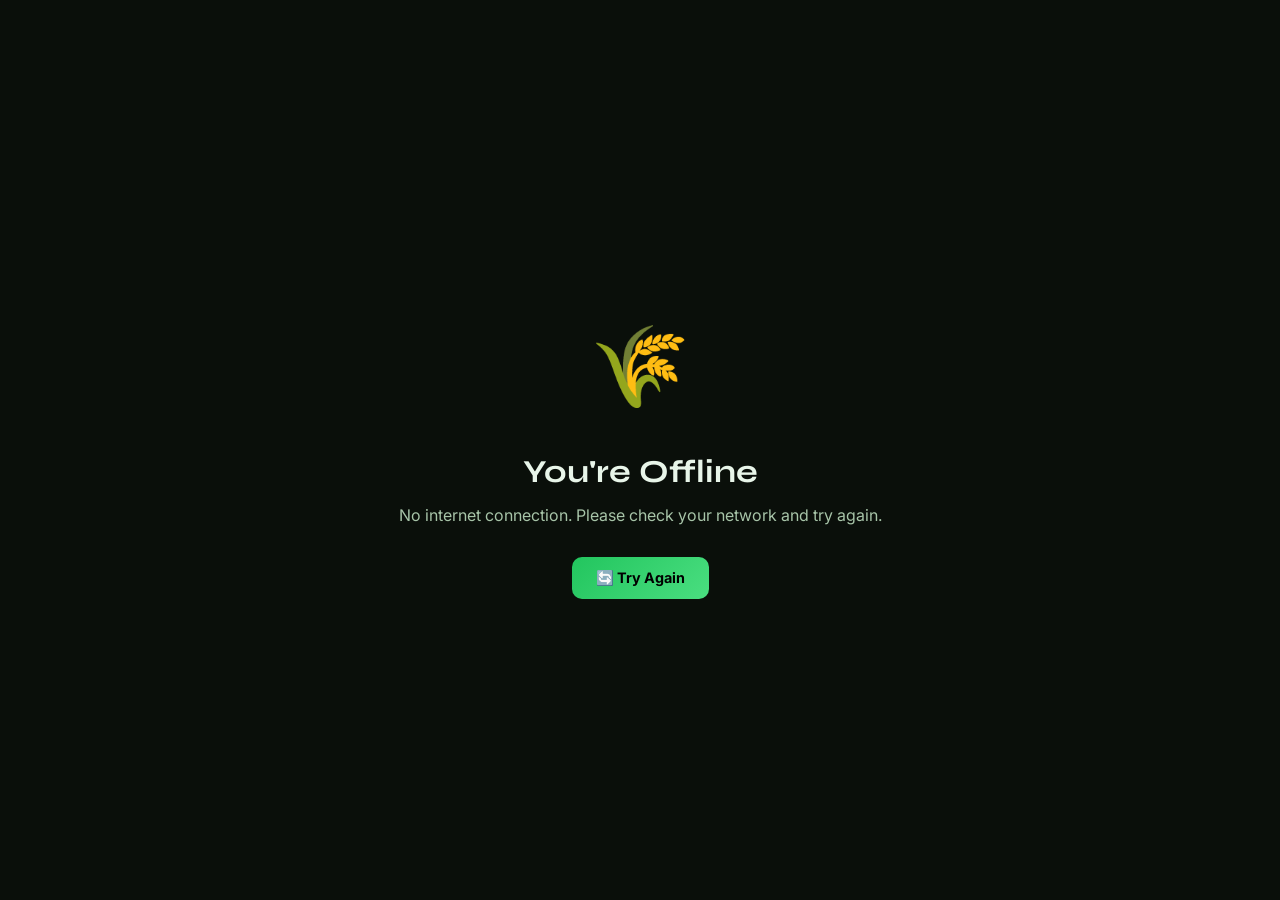
<file: templates/offline.html>
<!DOCTYPE html>
<html lang="en">
<head>
  <meta charset="UTF-8"/>
  <meta name="viewport" content="width=device-width, initial-scale=1.0"/>
  <title>SmartAgro – Offline</title>
  <link rel="stylesheet" href="/static/css/main.css"/>
  <link href="https://fonts.googleapis.com/css2?family=Syne:wght@400;700;800&family=Inter:wght@400;500&display=swap" rel="stylesheet"/>
  <style>
    body { display:flex; align-items:center; justify-content:center; min-height:100vh; text-align:center; padding:24px; }
    .offline-icon { font-size:5rem; margin-bottom:24px; animation: float 3s ease-in-out infinite; }
    @keyframes float { 0%,100%{transform:translateY(0)} 50%{transform:translateY(-12px)} }
    h1 { font-family:'Syne',sans-serif; font-size:2rem; margin-bottom:12px; }
    p  { color:var(--text-2); margin-bottom:28px; }
    .btn-primary { display:inline-flex; align-items:center; gap:8px; cursor:pointer; }
  </style>
</head>
<body>
  <div>
    <div class="offline-icon">🌾</div>
    <h1>You're Offline</h1>
    <p>No internet connection. Please check your network and try again.</p>
    <button class="btn-primary" onclick="window.location.reload()">
      🔄 Try Again
    </button>
  </div>
</body>
</html>
</file>
<file: static/css/main.css>
/* ═══════════════════════════════════════════════════════
   AgroSmart — main.css  (shared across all pages)
   Theme: Dark earthy green + amber gold + deep teal
═══════════════════════════════════════════════════════ */

@import url('https://fonts.googleapis.com/css2?family=Syne:wght@400;600;700;800&family=Inter:wght@300;400;500;600&display=swap');

/* ── Variables ───────────────────────────────────────── */
:root {
  --bg:          #0a0f0a;
  --bg-2:        #0e1510;
  --bg-3:        #131d14;
  --card:        #131d14;
  --card-hover:  #1a2a1b;
  --border:      rgba(74,222,128,0.12);
  --border-2:    rgba(74,222,128,0.22);

  --green:       #4ade80;
  --green-2:     #22c55e;
  --green-dark:  #166534;
  --green-glow:  rgba(74,222,128,0.18);

  --amber:       #fbbf24;
  --amber-2:     #f59e0b;
  --amber-dark:  #92400e;

  --teal:        #2dd4bf;
  --teal-2:      #14b8a6;

  --red:         #f87171;
  --red-2:       #ef4444;

  --text:        #e8f5e9;
  --text-2:      #a7c4a8;
  --text-3:      #6b8c6c;

  --nav-h:       72px;
  --radius:      16px;
  --radius-sm:   8px;
  --radius-lg:   24px;

  --shadow:      0 4px 24px rgba(0,0,0,0.4);
  --shadow-lg:   0 8px 48px rgba(0,0,0,0.6);
  --glow:        0 0 32px rgba(74,222,128,0.25);

  --trans:       all 0.28s cubic-bezier(0.4,0,0.2,1);
}
/* ── Light Theme ──────────────────────────────────────── */
body.light-theme {
  --bg:          #f0f7f0;
  --bg-2:        #e4f0e4;
  --bg-3:        #d8ebd8;
  --card:        #ffffff;
  --card-hover:  #f4fbf4;
  --border:      rgba(22,101,52,0.15);
  --border-2:    rgba(22,101,52,0.28);

  --text:        #0f2d10;
  --text-2:      #2e5c30;
  --text-3:      #5a8c5c;

  --shadow:      0 4px 24px rgba(0,0,0,0.10);
  --shadow-lg:   0 8px 48px rgba(0,0,0,0.16);
}

body.light-theme .navbar {
  background: rgba(240,247,240,0.90);
}
body.light-theme .navbar.scrolled {
  background: rgba(240,247,240,0.98);
}
body.light-theme .hero-grid {
  background-image:
    linear-gradient(rgba(22,101,52,0.06) 1px, transparent 1px),
    linear-gradient(90deg, rgba(22,101,52,0.06) 1px, transparent 1px);
}

/* ── Theme Toggle Button ─────────────────────────────── */
.theme-toggle {
  width: 38px; height: 38px;
  border-radius: var(--radius-sm);
  background: var(--bg-3);
  border: 1px solid var(--border);
  color: var(--text-2);
  display: flex; align-items: center; justify-content: center;
  font-size: 1rem;
  transition: var(--trans);
  cursor: pointer;
  flex-shrink: 0;
}
.theme-toggle:hover {
  border-color: var(--amber);
  color: var(--amber);
  background: rgba(251,191,36,0.1);
}

/* ── Install App Button ──────────────────────────────── */
.install-btn {
  display: flex;
  align-items: center;
  gap: 7px;
  height: 38px;
  padding: 0 14px;
  border-radius: var(--radius-sm);
  background: var(--bg-3);
  border: 1px solid var(--green);
  color: var(--green);
  font-size: 0.8rem;
  font-weight: 700;
  font-family: inherit;
  transition: var(--trans);
  cursor: pointer;
  flex-shrink: 0;
  animation: installPulse 2.4s ease-in-out infinite;
}
.install-btn:hover {
  background: var(--green-glow);
  box-shadow: 0 0 16px rgba(74,222,128,0.25);
  transform: translateY(-1px);
}
.install-btn:disabled { opacity: 0.6; cursor: not-allowed; animation: none; }
@keyframes installPulse {
  0%, 100% { box-shadow: 0 0 0 0 rgba(74,222,128,0.25); }
  50%      { box-shadow: 0 0 0 5px rgba(74,222,128,0); }
}

/* ── Install Instructions Modal (injected by main.js) ─── */
.install-modal-overlay {
  position: fixed; inset: 0; z-index: 9999;
  display: flex; align-items: center; justify-content: center;
  background: rgba(10,16,12,0.6);
  backdrop-filter: blur(3px);
  opacity: 0; pointer-events: none;
  transition: opacity 0.2s ease;
  padding: 20px;
}
.install-modal-overlay.visible { opacity: 1; pointer-events: all; }
.install-modal-box {
  background: var(--card);
  border: 1px solid var(--border-2);
  border-radius: var(--radius-lg);
  padding: 28px 26px;
  max-width: 360px;
  width: 100%;
  text-align: center;
  box-shadow: var(--shadow-lg);
  animation: installModalPop 0.25s ease;
}
@keyframes installModalPop {
  from { transform: scale(0.92); opacity: 0; }
  to   { transform: scale(1);    opacity: 1; }
}
.install-modal-icon {
  width: 60px; height: 60px;
  border-radius: 50%;
  background: var(--green-glow);
  border: 1px solid rgba(74,222,128,0.3);
  display: flex; align-items: center; justify-content: center;
  font-size: 1.5rem;
  color: var(--green);
  margin: 0 auto 16px;
}
.install-modal-box h3 { font-size: 1.05rem; margin-bottom: 10px; }
.install-modal-steps {
  list-style: none;
  text-align: left;
  display: flex;
  flex-direction: column;
  gap: 10px;
  margin: 16px 0 20px;
}
.install-modal-steps li {
  display: flex;
  align-items: flex-start;
  gap: 10px;
  font-size: 0.82rem;
  color: var(--text-2);
  line-height: 1.5;
}
.install-modal-steps .ims-num {
  width: 20px; height: 20px;
  border-radius: 50%;
  background: var(--green-glow);
  border: 1px solid rgba(74,222,128,0.3);
  display: flex; align-items: center; justify-content: center;
  font-size: 0.68rem; font-weight: 700; color: var(--green);
  flex-shrink: 0;
}
.install-modal-box p.install-modal-note {
  font-size: 0.76rem;
  color: var(--text-3);
  margin-bottom: 18px;
}
.install-modal-close {
  width: 100%;
  padding: 11px;
  background: var(--green-2);
  color: #000;
  font-weight: 700;
  font-size: 0.85rem;
  border-radius: var(--radius-sm);
  border: none;
  cursor: pointer;
  transition: var(--trans);
}
.install-modal-close:hover { background: var(--green); }
/* ── Reset ───────────────────────────────────────────── */
*, *::before, *::after { box-sizing: border-box; margin: 0; padding: 0; }

html { scroll-behavior: smooth; }

body {
  font-family: 'Inter', sans-serif;
  background: var(--bg);
  color: var(--text);
  line-height: 1.6;
  overflow-x: hidden;
}

a { text-decoration: none; color: inherit; }
img { max-width: 100%; display: block; }
button { cursor: pointer; font-family: inherit; border: none; background: none; }

/* ── Scrollbar ───────────────────────────────────────── */
::-webkit-scrollbar { width: 6px; }
::-webkit-scrollbar-track { background: var(--bg-2); }
::-webkit-scrollbar-thumb { background: var(--green-dark); border-radius: 3px; }
::-webkit-scrollbar-thumb:hover { background: var(--green-2); }

/* ── Container ───────────────────────────────────────── */
.container {
  max-width: 1280px;
  margin: 0 auto;
  padding: 0 24px;
}

/* ── Typography ──────────────────────────────────────── */
h1,h2,h3,h4 { font-family: 'Syne', sans-serif; line-height: 1.2; }

.gradient-text {
  background: linear-gradient(135deg, var(--green), var(--teal), var(--amber));
  -webkit-background-clip: text;
  -webkit-text-fill-color: transparent;
  background-clip: text;
}

/* ── NAVBAR ──────────────────────────────────────────── */
.navbar {
  position: fixed;
  top: 0; left: 0; right: 0;
  height: var(--nav-h);
  z-index: 1000;
  display: flex;
  align-items: center;
  justify-content: space-between;
  padding: 0 32px;
  background: rgba(10,15,10,0.85);
  backdrop-filter: blur(20px);
  border-bottom: 1px solid var(--border);
  transition: var(--trans);
}
.navbar.scrolled {
  background: rgba(10,15,10,0.97);
  border-bottom-color: var(--border-2);
  box-shadow: var(--shadow);
}

/* Brand */
.nav-brand {
  display: flex;
  align-items: center;
  gap: 10px;
  font-family: 'Syne', sans-serif;
  font-size: 1.4rem;
  font-weight: 800;
}
.brand-icon {
  width: 40px; height: 40px;
  border-radius: 10px;
  background: linear-gradient(135deg, var(--green-dark), var(--green-2));
  display: flex; align-items: center; justify-content: center;
  color: #fff;
  font-size: 1rem;
  box-shadow: var(--glow);
}
.brand-icon.small { width: 30px; height: 30px; font-size: 0.8rem; }
.brand-text { color: var(--text); }
.brand-accent { color: var(--green); }

/* Nav Links */
.nav-links {
  display: flex;
  align-items: center;
  gap: 4px;
}
.nav-item {
  display: flex;
  align-items: center;
  gap: 7px;
  padding: 8px 16px;
  border-radius: var(--radius-sm);
  color: var(--text-2);
  font-size: 0.875rem;
  font-weight: 500;
  transition: var(--trans);
  position: relative;
  white-space: nowrap;
}
.nav-item i { font-size: 0.9rem; }
.nav-item:hover {
  color: var(--green);
  background: var(--green-glow);
}
.nav-item.active {
  color: var(--green);
  background: var(--green-glow);
}
.nav-item.active::after {
  content: '';
  position: absolute;
  bottom: -1px; left: 50%;
  transform: translateX(-50%);
  width: 60%;
  height: 2px;
  background: var(--green);
  border-radius: 1px;
}
.alert-badge {
  background: var(--red-2);
  color: #fff;
  font-size: 0.65rem;
  font-weight: 700;
  padding: 2px 6px;
  border-radius: 20px;
  min-width: 18px;
  text-align: center;
  animation: pulse-badge 2s infinite;
}
@keyframes pulse-badge {
  0%,100% { transform: scale(1); }
  50%      { transform: scale(1.15); }
}

/* Nav Actions */
.nav-actions { display: flex; align-items: center; gap: 12px; }

/* Language Selector */
.lang-selector { position: relative; }
.lang-btn {
  display: flex;
  align-items: center;
  gap: 6px;
  padding: 8px 14px;
  background: var(--bg-3);
  border: 1px solid var(--border);
  border-radius: var(--radius-sm);
  color: var(--text-2);
  font-size: 0.8rem;
  font-weight: 600;
  transition: var(--trans);
}
.lang-btn:hover { border-color: var(--green); color: var(--green); }
.lang-btn i.fa-chevron-down { font-size: 0.65rem; transition: var(--trans); }
.lang-selector.open .fa-chevron-down { transform: rotate(180deg); }

.lang-dropdown {
  display: none;
  position: absolute;
  top: calc(100% + 8px);
  right: 0;
  width: 280px;
  background: var(--bg-2);
  border: 1px solid var(--border-2);
  border-radius: var(--radius);
  box-shadow: var(--shadow-lg);
  overflow: hidden;
  z-index: 9999;
  animation: dropIn 0.2s ease;
}
.lang-selector.open .lang-dropdown { display: block; }
@keyframes dropIn {
  from { opacity: 0; transform: translateY(-8px); }
  to   { opacity: 1; transform: translateY(0); }
}
.lang-search { padding: 12px; border-bottom: 1px solid var(--border); }
.lang-search input {
  width: 100%;
  padding: 8px 12px;
  background: var(--bg-3);
  border: 1px solid var(--border);
  border-radius: var(--radius-sm);
  color: var(--text);
  font-size: 0.8rem;
  outline: none;
  transition: var(--trans);
}
.lang-search input:focus { border-color: var(--green); }
.lang-list {
  max-height: 280px;
  overflow-y: auto;
  padding: 8px;
}
.lang-option {
  display: flex;
  align-items: center;
  gap: 10px;
  padding: 9px 12px;
  border-radius: var(--radius-sm);
  cursor: pointer;
  transition: var(--trans);
  font-size: 0.85rem;
}
.lang-option:hover { background: var(--green-glow); color: var(--green); }
.lang-option.active { background: var(--green-glow); color: var(--green); font-weight: 600; }
.lang-flag { font-size: 1.1rem; }
.lang-name { flex: 1; }
.lang-code { font-size: 0.7rem; color: var(--text-3); }

/* Hamburger */
.hamburger {
  display: none;
  flex-direction: column;
  gap: 5px;
  padding: 8px;
  background: var(--bg-3);
  border: 1px solid var(--border);
  border-radius: var(--radius-sm);
  transition: var(--trans);
}
.hamburger span {
  display: block;
  width: 20px; height: 2px;
  background: var(--text-2);
  border-radius: 1px;
  transition: var(--trans);
}
.hamburger.open span:nth-child(1) { transform: translateY(7px) rotate(45deg); }
.hamburger.open span:nth-child(2) { opacity: 0; }
.hamburger.open span:nth-child(3) { transform: translateY(-7px) rotate(-45deg); }

/* ── Sections ────────────────────────────────────────── */
.section {
  padding: 80px 0;
}
.section-header {
  text-align: center;
  margin-bottom: 48px;
}
.section-header h2 {
  font-size: clamp(1.6rem, 3vw, 2.2rem);
  margin: 12px 0 8px;
}
.section-header p {
  color: var(--text-2);
  font-size: 1rem;
}
.section-tag {
  display: inline-flex;
  align-items: center;
  justify-content: center;
  width: 44px; height: 44px;
  border-radius: 50%;
  background: var(--green-glow);
  border: 1px solid var(--border-2);
  color: var(--green);
  font-size: 1rem;
  margin-bottom: 4px;
}
.section-tag.safe { background: rgba(34,197,94,0.15); color: var(--green-2); }

/* ── Page Hero (inner pages) ─────────────────────────── */
.page-hero {
  min-height: 360px;
  display: flex;
  flex-direction: column;
  align-items: center;
  justify-content: center;
  padding: calc(var(--nav-h) + 48px) 24px 48px;
  text-align: center;
  position: relative;
  overflow: hidden;
}
.page-hero-content { position: relative; z-index: 2; }
.page-hero h1 {
  font-size: clamp(2rem, 5vw, 3.2rem);
  margin: 12px 0 16px;
}
.page-hero p {
  font-size: 1.05rem;
  color: var(--text-2);
  max-width: 600px;
  margin: 0 auto;
}

/* ── Buttons ─────────────────────────────────────────── */
.btn-primary {
  display: inline-flex;
  align-items: center;
  gap: 8px;
  padding: 12px 24px;
  background: linear-gradient(135deg, var(--green-2), var(--green));
  color: #000;
  font-weight: 700;
  font-size: 0.9rem;
  border-radius: 10px;
  transition: var(--trans);
  position: relative;
  overflow: hidden;
}
.btn-primary::before {
  content: '';
  position: absolute;
  inset: 0;
  background: linear-gradient(135deg, rgba(255,255,255,0.1), transparent);
  opacity: 0;
  transition: var(--trans);
}
.btn-primary:hover { transform: translateY(-2px); box-shadow: 0 8px 24px rgba(74,222,128,0.35); }
.btn-primary:hover::before { opacity: 1; }
.btn-primary:active { transform: translateY(0); }

.btn-secondary {
  display: inline-flex;
  align-items: center;
  gap: 8px;
  padding: 11px 22px;
  background: transparent;
  border: 1px solid var(--border-2);
  color: var(--text-2);
  font-weight: 600;
  font-size: 0.9rem;
  border-radius: 10px;
  transition: var(--trans);
}
.btn-secondary:hover {
  border-color: var(--green);
  color: var(--green);
  background: var(--green-glow);
  transform: translateY(-2px);
}
.btn-secondary:active { transform: translateY(0); }

/* ── Cards ───────────────────────────────────────────── */
.card {
  background: var(--card);
  border: 1px solid var(--border);
  border-radius: var(--radius);
  transition: var(--trans);
}
.card:hover {
  border-color: var(--border-2);
  box-shadow: var(--shadow);
  transform: translateY(-2px);
}

/* ── Hero Orbs ───────────────────────────────────────── */
.hero-bg {
  position: absolute;
  inset: 0;
  overflow: hidden;
  pointer-events: none;
}
.hero-orb {
  position: absolute;
  border-radius: 50%;
  filter: blur(60px);
  opacity: 0.18;
  animation: float 8s ease-in-out infinite;
}
.orb-1 {
  width: 500px; height: 500px;
  background: radial-gradient(circle, var(--green-2), transparent);
  top: -200px; right: -100px;
  animation-delay: 0s;
}
.orb-2 {
  width: 300px; height: 300px;
  background: radial-gradient(circle, var(--teal), transparent);
  bottom: -100px; left: 10%;
  animation-delay: 3s;
}
.orb-3 {
  width: 250px; height: 250px;
  background: radial-gradient(circle, var(--amber), transparent);
  top: 50%; left: 50%;
  animation-delay: 5s;
}
@keyframes float {
  0%,100% { transform: translateY(0) scale(1); }
  50%      { transform: translateY(-30px) scale(1.05); }
}

/* Hero Grid */
.hero-grid {
  position: absolute;
  inset: 0;
  background-image:
    linear-gradient(rgba(74,222,128,0.04) 1px, transparent 1px),
    linear-gradient(90deg, rgba(74,222,128,0.04) 1px, transparent 1px);
  background-size: 60px 60px;
}

/* ── Hero Badge ──────────────────────────────────────── */
.hero-badge {
  display: inline-flex;
  align-items: center;
  gap: 8px;
  padding: 6px 16px;
  background: rgba(74,222,128,0.08);
  border: 1px solid rgba(74,222,128,0.25);
  border-radius: 50px;
  font-size: 0.8rem;
  font-weight: 600;
  color: var(--green);
  margin-bottom: 16px;
  letter-spacing: 0.5px;
}
.pulse-badge { animation: pulse-glow 2s ease-in-out infinite; }
@keyframes pulse-glow {
  0%,100% { box-shadow: 0 0 0 0 rgba(74,222,128,0); }
  50%      { box-shadow: 0 0 0 6px rgba(74,222,128,0.1); }
}

/* ── Loading Spinner ─────────────────────────────────── */
.loading-spinner {
  width: 40px; height: 40px;
  border: 3px solid var(--border);
  border-top-color: var(--green);
  border-radius: 50%;
  animation: spin 0.8s linear infinite;
  margin: 0 auto 16px;
}
@keyframes spin { to { transform: rotate(360deg); } }

/* ── Toast Notification ──────────────────────────────── */
.toast {
  position: fixed;
  bottom: 24px; right: 24px;
  padding: 12px 20px;
  background: var(--bg-2);
  border: 1px solid var(--border-2);
  border-radius: var(--radius-sm);
  color: var(--text);
  font-size: 0.875rem;
  font-weight: 500;
  box-shadow: var(--shadow-lg);
  z-index: 9999;
  opacity: 0;
  transform: translateY(16px);
  transition: all 0.3s ease;
  pointer-events: none;
  max-width: 320px;
}
.toast.show { opacity: 1; transform: translateY(0); pointer-events: auto; }
.toast.success { border-left: 3px solid var(--green); }
.toast.error   { border-left: 3px solid var(--red); }
.toast.warning { border-left: 3px solid var(--amber); }

/* ── Footer ──────────────────────────────────────────── */
.footer {
  background: var(--bg-2);
  border-top: 1px solid var(--border);
  padding: 40px 0;
  text-align: center;
}
.footer-brand {
  display: flex;
  align-items: center;
  justify-content: center;
  gap: 8px;
  font-family: 'Syne', sans-serif;
  font-size: 1.2rem;
  font-weight: 800;
  margin-bottom: 8px;
}
.footer p { color: var(--text-2); font-size: 0.85rem; }
.footer-copy { color: var(--text-3); font-size: 0.75rem; margin-top: 4px; }

/* ── Responsive ──────────────────────────────────────── */
@media (max-width: 900px) {
  .nav-actions { gap: 8px; }
  .nav-links {
    display: none;
    position: absolute;
    top: var(--nav-h);
    left: 0; right: 0;
    flex-direction: column;
    background: var(--bg-2);
    border-bottom: 1px solid var(--border);
    padding: 12px;
    gap: 4px;
  }
  .nav-links.open { display: flex; }
  .nav-item { width: 100%; }
  .hamburger { display: flex; }
}

@media (max-width: 600px) {
  .navbar { padding: 0 12px; }
  .container { padding: 0 14px; }
  .section { padding: 48px 0; }
  .nav-brand { gap: 6px; }
  .brand-text { font-size: 1.1rem; }
  .nav-actions { gap: 6px; }
  .lang-btn span { display: none; }
  .install-btn span { display: none; }
  .install-btn { width: 34px; height: 34px; padding: 0; justify-content: center; }
  .lang-btn { padding: 7px 10px; }
  .theme-toggle { width: 34px; height: 34px; }
  .toast { bottom: 16px; right: 16px; left: 16px; max-width: none; }
  .page-hero { padding: calc(var(--nav-h) + 28px) 16px 36px; }
  .page-hero h1 { font-size: clamp(1.6rem, 7vw, 2.4rem); }
  .page-hero p { font-size: 0.9rem; }
  .section-header h2 { font-size: clamp(1.3rem, 5vw, 1.8rem); }
  .section-header p { font-size: 0.875rem; }
  /* prevent lang dropdown from overflowing off screen */
  .lang-dropdown { right: 0; left: auto; width: min(280px, 90vw); }
  .btn-primary, .btn-secondary { font-size: 0.85rem; padding: 10px 18px; }
}

/* ═══════════════════════════════════
   MOBILE BOTTOM NAVIGATION BAR
═══════════════════════════════════ */
@media (max-width: 768px) {

  /* Hide nav links from top bar */
  .nav-links {
    display: none !important;
  }

  /* Hide hamburger — not needed */
  .hamburger {
    display: none !important;
  }

  /* Create bottom nav bar */
  .nav-links::after { display: none; }

  /* Fixed bottom bar */
  #mobileBottomNav {
    display: flex;
    position: fixed;
    bottom: 0; left: 0; right: 0;
    height: 60px;
    background: var(--card, #111a12);
    border-top: 1px solid rgba(74,222,128,0.15);
    z-index: 9990;
    justify-content: space-around;
    align-items: center;
    box-shadow: 0 -4px 20px rgba(0,0,0,0.4);
  }

/* ── Skeleton loaders (#9) ───────────────────────────── */
.skeleton {
  position: relative;
  overflow: hidden;
  border-radius: var(--radius-sm);
  background: var(--bg-3);
}
.skeleton::after {
  content: '';
  position: absolute; inset: 0;
  transform: translateX(-100%);
  background: linear-gradient(90deg, transparent, rgba(74,222,128,0.09), transparent);
  animation: skeletonShimmer 1.4s infinite;
}
@keyframes skeletonShimmer { 100% { transform: translateX(100%); } }
.skeleton-crop    { height: 260px; border-radius: var(--radius); }
.skeleton-timeline{ height: 96px;  border-radius: var(--radius-sm); margin-bottom: 12px; }
.skeleton-market  { height: 200px; border-radius: var(--radius); }
.skeleton-block   { height: 180px; border-radius: var(--radius); }


  #mobileBottomNav a {
    flex: 1;
    display: flex;
    flex-direction: column;
    align-items: center;
    justify-content: center;
    gap: 3px;
    text-decoration: none;
    color: var(--text-3, #6b8c6d);
    font-size: 0.55rem;
    font-weight: 600;
    text-transform: uppercase;
    letter-spacing: 0.4px;
    padding: 6px 0;
    transition: color 0.2s;
    position: relative;
  }

  #mobileBottomNav a i {
    font-size: 1.2rem;
  }

  #mobileBottomNav a.active {
    color: var(--green, #4ade80);
  }

  #mobileBottomNav a.active i {
    filter: drop-shadow(0 0 5px rgba(74,222,128,0.6));
  }

  #mobileBottomNav a.active::before {
    content: '';
    position: absolute;
    top: 0; left: 20%; right: 20%;
    height: 2px;
    background: var(--green, #4ade80);
    border-radius: 0 0 4px 4px;
  }

  body.light-theme #mobileBottomNav {
    background: #fff;
    border-top-color: rgba(22,101,52,0.15);
  }

  /* Push content above bottom nav */
  body { padding-bottom: 60px; }

  /* Push helpline and chatbot above bottom nav */
  #kisanHelpline  { bottom: 72px !important; }
  #kisanToggleBtn { bottom: 72px !important; }
  #kisanPanel     { bottom: 138px !important; }
}

@media (min-width: 769px) {
  #mobileBottomNav { display: none !important; }
}
</file>
